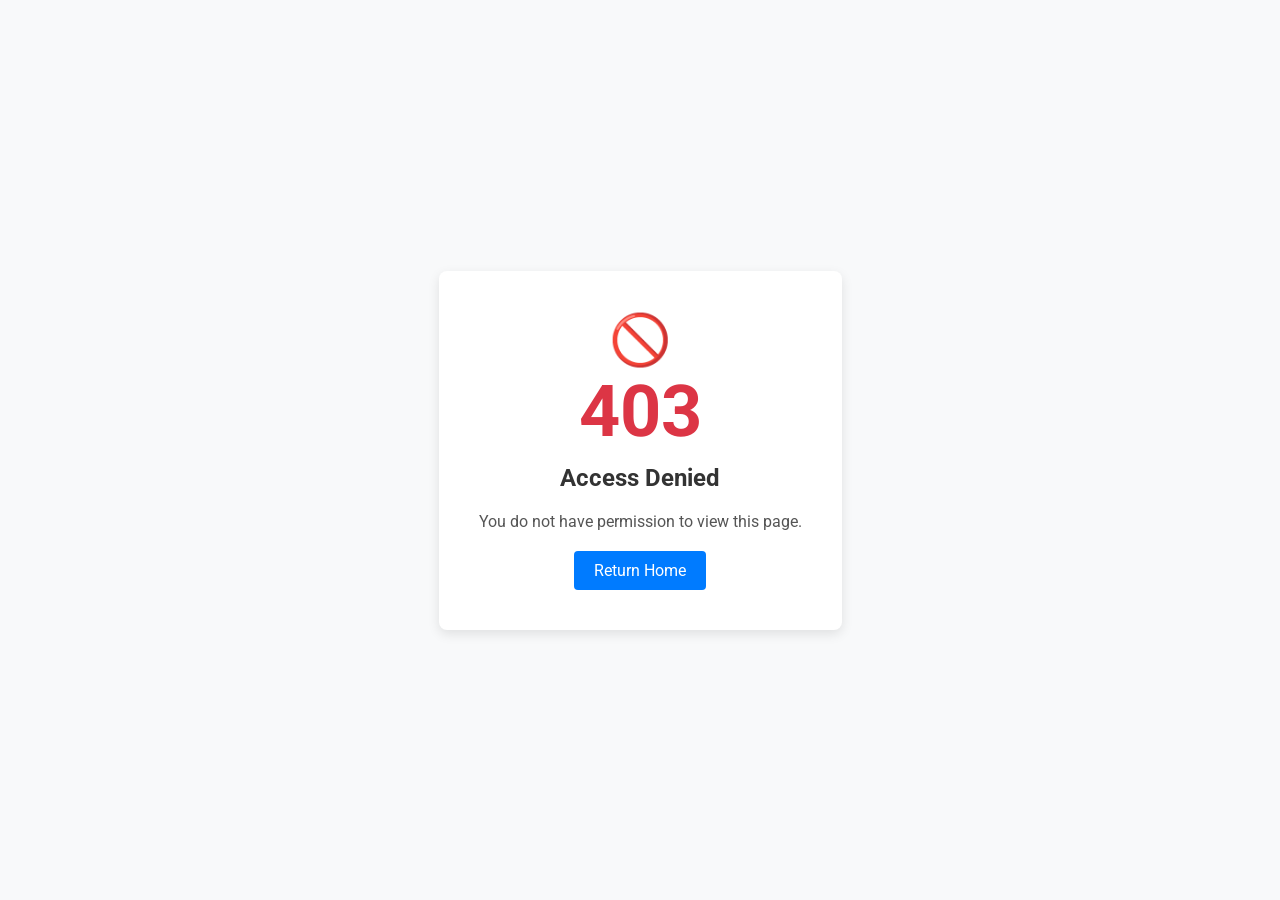
<file: src/main/resources/templates/admin/access-denied.html>
<!DOCTYPE html>
<html xmlns:th="http://www.thymeleaf.org" lang="en">
<head>
    <meta charset="UTF-8">
    <title>Access Denied</title>
    <meta name="viewport" content="width=device-width, initial-scale=1.0">
    <!-- Professional Google Font -->
    <link href="https://fonts.googleapis.com/css2?family=Roboto:wght@400;700&display=swap" rel="stylesheet">

    <!-- If you use Bootstrap in your project, uncomment below -->
    <!-- <link rel="stylesheet" th:href="@{/vendor/bootstrap/css/bootstrap.min.css}"> -->

    <style>
        body {
            background-color: #f8f9fa;
            font-family: 'Roboto', sans-serif;
            display: flex;
            justify-content: center;
            align-items: center;
            height: 100vh;
            margin: 0;
        }
        .container {
            text-align: center;
            background: white;
            padding: 40px;
            border-radius: 8px;
            box-shadow: 0 4px 12px rgba(0,0,0,0.1);
            max-width: 400px;
        }
        h1 {
            font-size: 72px;
            margin: 0;
            color: #dc3545;
        }
        h2 {
            margin-top: 10px;
            font-size: 24px;
            color: #333;
        }
        p {
            color: #555;
            margin: 20px 0;
        }
        a {
            display: inline-block;
            padding: 10px 20px;
            background-color: #007bff;
            color: white;
            text-decoration: none;
            border-radius: 4px;
            transition: background-color 0.2s ease;
        }
        a:hover {
            background-color: #0056b3;
        }
        .icon {
            font-size: 50px;
            color: #dc3545;
        }
    </style>
</head>
<body>
<div class="container">
    <div class="icon">🚫</div>
    <h1>403</h1>
    <h2>Access Denied</h2>
    <p>You do not have permission to view this page.</p>
    <a th:href="@{/}">Return Home</a>
</div>
</body>
</html>
</file>
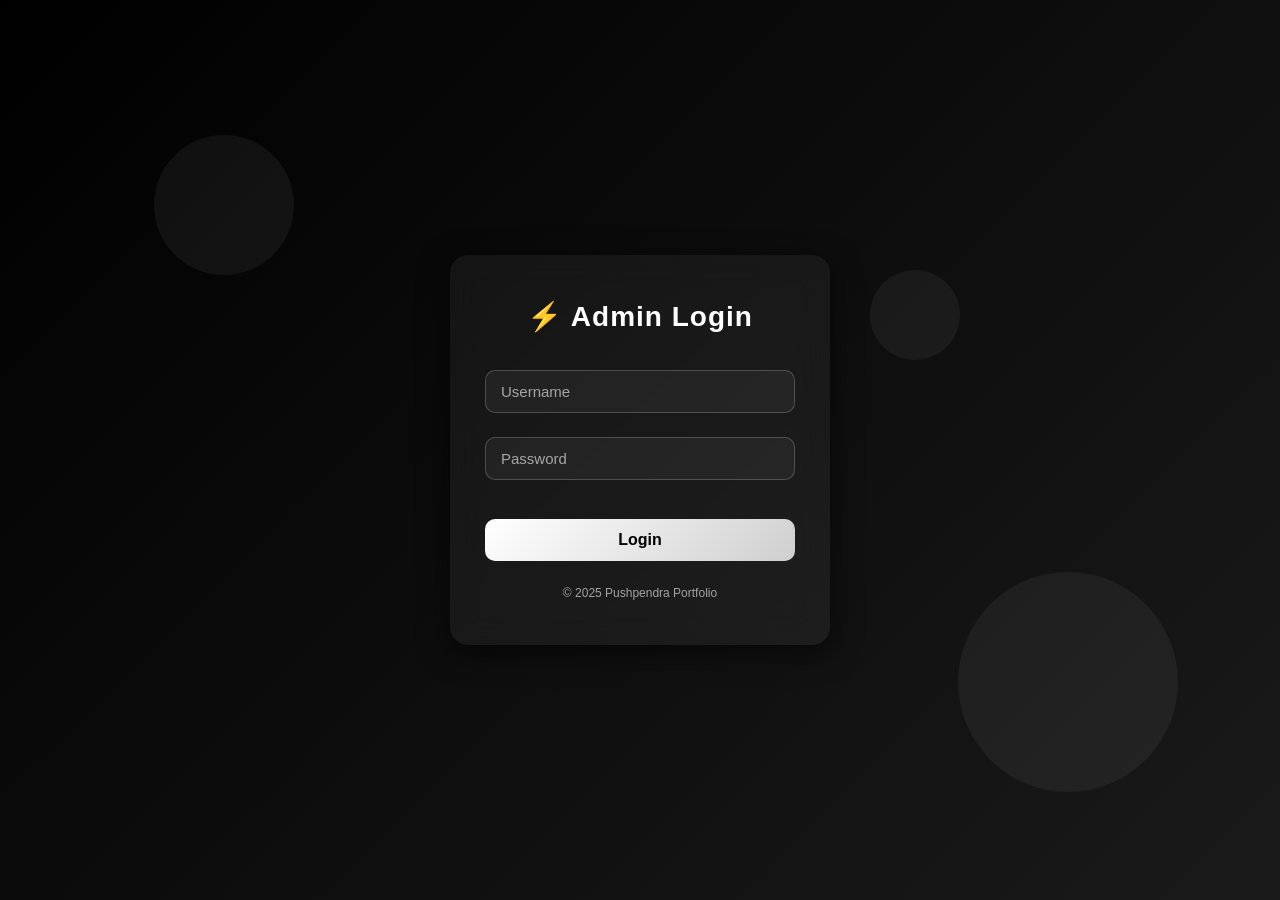
<file: src/main/resources/templates/admin/login.html>
<!DOCTYPE html>
<html xmlns:th="http://www.thymeleaf.org">
<head>
    <title>Admin Login | Pushpendra Portfolio</title>
    <style>
        /* Global reset */
        * {
            margin: 0;
            padding: 0;
            box-sizing: border-box;
        }

        body {
            font-family: 'Segoe UI', Tahoma, Geneva, Verdana, sans-serif;
            background: linear-gradient(135deg, #000000, #1a1a1a);
            height: 100vh;
            display: flex;
            justify-content: center;
            align-items: center;
            overflow: hidden;
            color: #fff;
        }

        /* Background gradient accents */
        .background-shapes {
            position: absolute;
            width: 100%;
            height: 100%;
            overflow: hidden;
            z-index: 0;
        }

        .circle {
            position: absolute;
            border-radius: 50%;
            background: rgba(255, 255, 255, 0.05);
            animation: float 8s infinite ease-in-out;
        }

        .circle:nth-child(1) { width: 140px; height: 140px; top: 15%; left: 12%; animation-delay: 0s; }
        .circle:nth-child(2) { width: 220px; height: 220px; bottom: 12%; right: 8%; animation-delay: 2s; }
        .circle:nth-child(3) { width: 90px; height: 90px; top: 30%; right: 25%; animation-delay: 4s; }

        @keyframes float {
            0%, 100% { transform: translateY(0); }
            50% { transform: translateY(-25px); }
        }

        /* Login container */
        .login-container {
            position: relative;
            z-index: 1;
            background: rgba(255, 255, 255, 0.05);
            backdrop-filter: blur(16px);
            padding: 45px 35px;
            border-radius: 18px;
            box-shadow: 0 8px 30px rgba(0,0,0,0.6);
            width: 380px;
            text-align: center;
            animation: fadeIn 1s ease forwards;
        }

        @keyframes fadeIn {
            from { opacity: 0; transform: translateY(20px); }
            to { opacity: 1; transform: translateY(0); }
        }

        .login-container h2 {
            margin-bottom: 25px;
            font-size: 28px;
            font-weight: 600;
            letter-spacing: 1px;
            color: #fff;
        }

        .login-container input[type="text"],
        .login-container input[type="password"] {
            width: 100%;
            padding: 12px 15px;
            margin: 12px 0;
            border: 1px solid rgba(255,255,255,0.2);
            border-radius: 10px;
            font-size: 15px;
            outline: none;
            background: rgba(255, 255, 255, 0.05);
            color: #fff;
            transition: all 0.3s ease;
        }

        .login-container input:focus {
            border-color: #fff;
            box-shadow: 0 0 8px rgba(255,255,255,0.3);
        }

        .login-container input::placeholder {
            color: rgba(255, 255, 255, 0.6);
        }

        .login-container button {
            background: linear-gradient(135deg, #ffffff, #cfcfcf);
            color: #000;
            font-weight: 600;
            border: none;
            padding: 12px 20px;
            border-radius: 10px;
            width: 100%;
            font-size: 16px;
            cursor: pointer;
            margin-top: 15px;
            transition: transform 0.2s ease, box-shadow 0.3s ease;
        }

        .login-container button:hover {
            transform: translateY(-2px);
            box-shadow: 0 6px 18px rgba(255,255,255,0.25);
        }

        .error-msg {
            margin-top: 12px;
            font-size: 13px;
            color: #ff4b5c;
        }

        .footer-text {
            margin-top: 25px;
            font-size: 12px;
            color: rgba(255, 255, 255, 0.6);
        }
    </style>
</head>
<body>

<!-- Background shapes -->
<div class="background-shapes">
    <div class="circle"></div>
    <div class="circle"></div>
    <div class="circle"></div>
</div>

<!-- Login box -->
<div class="login-container">
    <h2>⚡ Admin Login</h2>
    <form th:action="@{/admin/login}" method="post">
        <input type="text" name="username" placeholder="Username" required />
        <input type="password" name="password" placeholder="Password" required />

        <!-- Error message -->
        <div th:if="${error}" class="error-msg">
            <p th:text="${error}"></p>
        </div>

        <button type="submit">Login</button>
    </form>

    <div class="footer-text">
        © 2025 Pushpendra Portfolio
    </div>
</div>

</body>
</html>
</file>
